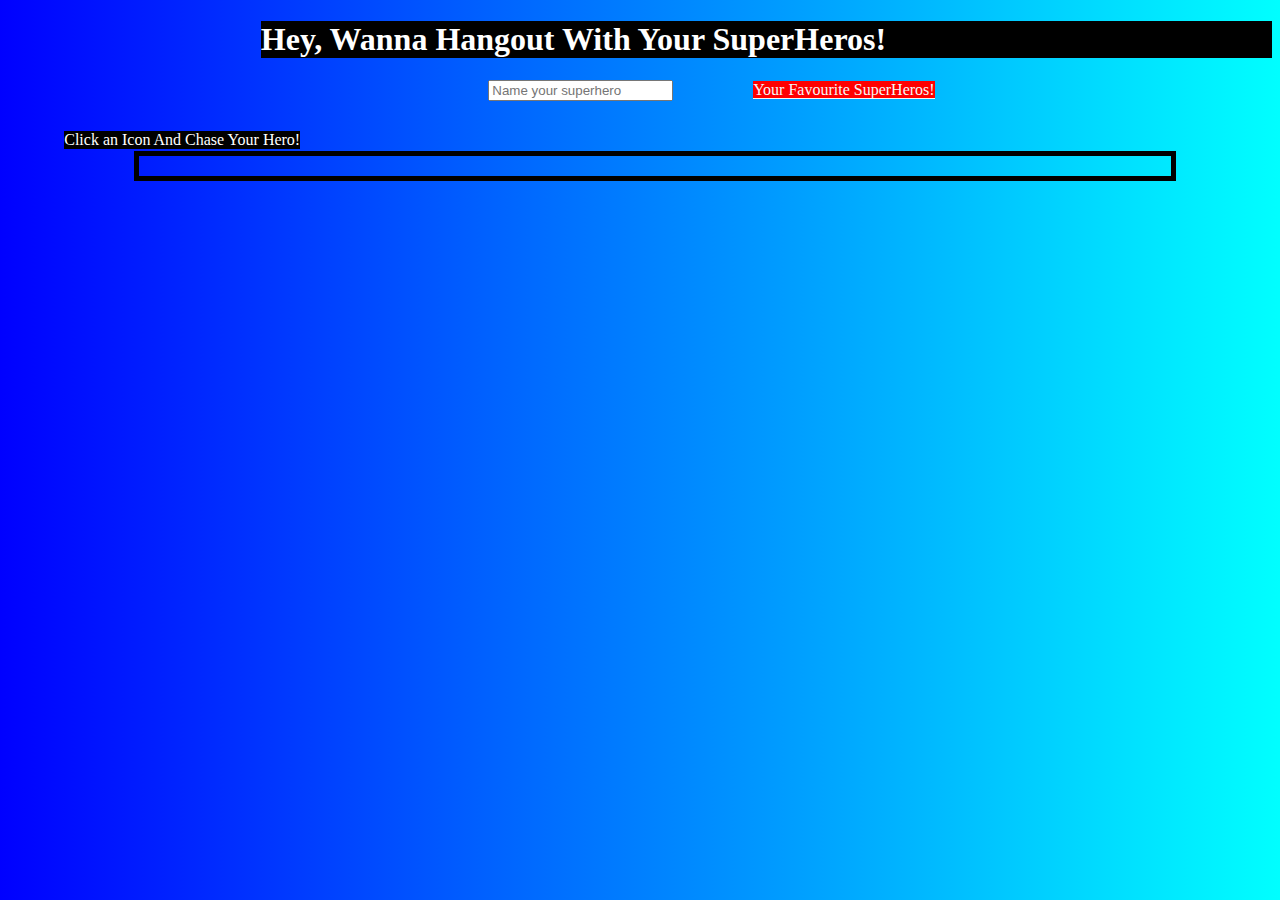
<file: index.html>
<!DOCTYPE html>

<head>
    <title>
        SuperHero Hunter
    </title>
    <meta charset="utf-8">
    <link href="https://maxcdn.bootstrapcdn.com/font-awesome/4.2.0/css/font-awesome.min.css" rel="stylesheet">
    <link type="text/css" rel="stylesheet" href="style.css" />
</head>

<body id="main-body">
    <h1 id="main-head">Hey, Wanna Hangout With Your SuperHeros!</h1>
    <input type="text" id="search-bar" name="heroname" placeholder="Name your superhero" />
    <a id="fav-link" href="favheros.html">Your Favourite SuperHeros!</a>
    <span id="note">Click an Icon And Chase Your Hero!</span>
    <ul id="hero-list">

    </ul>
    <script type="text/javascript" src="script.js"></script>
</body>

</html>
</file>
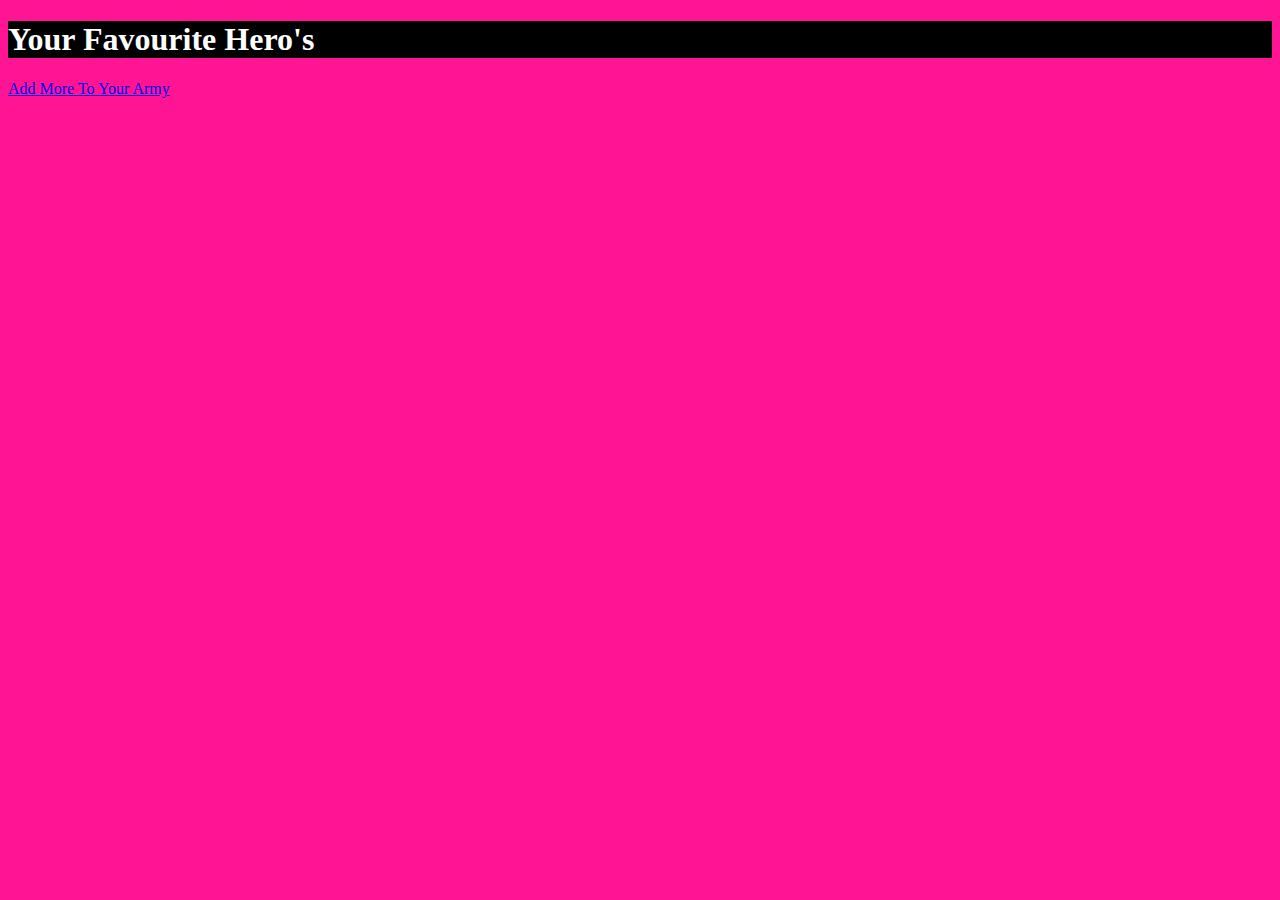
<file: favheros.html>
<!DOCTYPE html>

<head>
    <title>
        Favourites!
    </title>
    <meta charset="utf-8">
    <link type="text/css" rel="stylesheet" href="style2.css" />
</head>

<body onload="getfav()" id="fav-body">
    <h1 id="fav-head">Your Favourite Hero's</h1>
    <a id="main-page" href="index.html">Add More To Your Army</a>
    <ul id="fav_hero_list">

    </ul>
    <script type="text/javascript" src="script.js"></script>
</body>

</html>
</file>
<file: style.css>
body {
    background: linear-gradient(to right, blue, cyan);
}
#main-head {
    color: white;
    background-color: black;
    background-size: cover;
    margin-left: 20%;
}
#main-head:hover {
    color: orangered;
}

#search-bar {
    margin-left: 38%;
}

#fav-link {
    background-color: red;
    text-decoration: none;
    color: whitesmoke;
    border-bottom: 1px solid;
    margin-left: 6%;
}
#fav-link:hover {
    color: grey;
}

#hero-list {
    list-style: none;
    padding: 10px;
    border: 5px solid;
    height: auto;
    width: 80%;
    margin-left: 10%;
    margin-top: 4%;
}

#note {
    background-color: black;
    color: white;
    display: inline-block;
    margin-top: 4%;
    position: absolute;
    margin-left: -68%;
}
#note:hover {
    color: orangered;
}

.hero-link {
    display: inline-block;
    position: relative;
    height: auto;
    width: auto;
    border-style: none;
    background-color: inherit;
}

.liname {
    display: inline-block;
    margin-left: 8%;
    position: absolute;
    margin-top: 2%;
    font-size: 1.2rem;
}

.listats {
    display: inline-block;
    position: absolute;
    margin-top: 28%;
    margin-left: 15%;
}

.like {
    position: absolute;
    display: inline-block;
    margin-top: 10%;
}
</file>
<file: style2.css>
body {
    background-color: rgb(255, 20, 147);
}
#fav-head {
    color: white;
    background-color: black;
}
#fav-head:hover {
    color: orangered;
}
</file>
